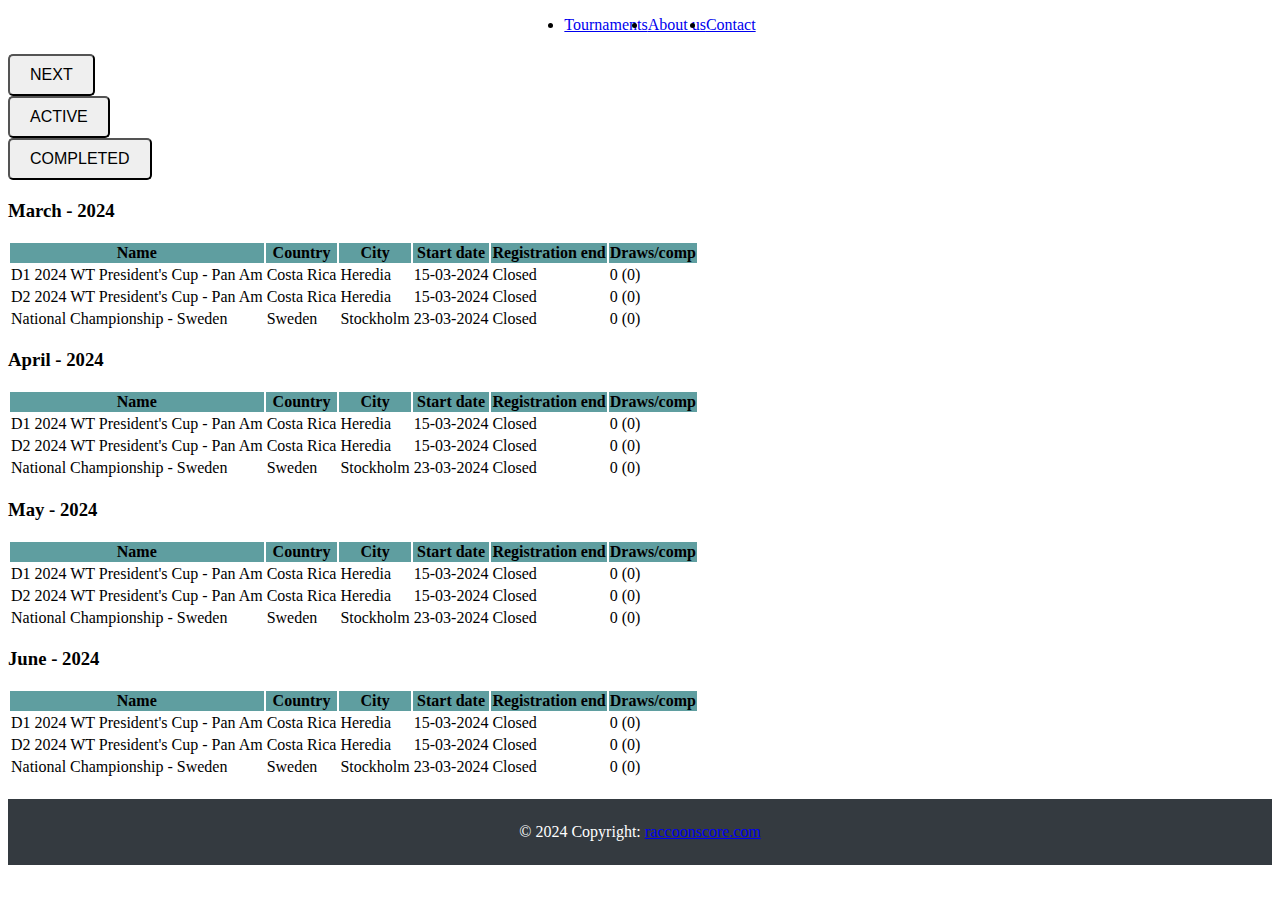
<file: index.html>
<!DOCTYPE html>
<html lang="en">
<head>
    <meta charset="UTF-8">
    <meta name="viewport" content="width=device-width, initial-scale=1.0">
    <link href="styles.css" rel="stylesheet" >
    <link href="https://cdn.jsdelivr.net/npm/bootstrap@5.3.2/dist/css/bootstrap.min.css" rel="stylesheet" integrity="sha384-T3c6CoIi6uLrA9TneNEoa7RxnatzjcDSCmG1MXxSR1GAsXEV/Dwwykc2MPK8M2HN" crossorigin="anonymous">
    <title>Tournaments</title>
</head>
<body>

  <section>
    <ul class="nav nav-pills nav-bar">
      <li class="nav-item">
        <a class="nav-link active" href="index.html">Tournaments</a>
      </li>
      <li class="nav-item">
        <a class="nav-link" href="about.html">About us</a>
      </li>
      <li class="nav-item">
        <a class="nav-link" href="contact.html">Contact</a>
      </li>
      </li>
    </ul>
  </section>

  <section id="status-tournaments">
    <div class="container">
      <div class="row">
        <div class="col">
          <button type="button" class="btn btn-primary">NEXT</button>
        </div>
        <div class="col">
          <button type="button" class="btn btn-primary">ACTIVE</button>
        </div>
        <div class="col">
          <button type="button" class="btn btn-primary">COMPLETED</button>
        </div>
      </div>
    </div>    
  </section>

  <!--
    Sé que es posible desplegar una section dependiendo del boton 
    selecionado, pero sería un pequeño script y solo estoy empleando 
    HTML y CSS. Aún así dejo los sections que utilizaría.
  -->

  <section id="upcoming-tournaments">
    <div class="container">
      <h3>March - 2024</h3>
      <table class="table table-striped">
        <thead>
          <tr>
            <th>Name</th>
            <th>Country</th>
            <th>City</th>
            <th>Start date</th>
            <th>Registration end</th>
            <th>Draws/comp</th>
          </tr>
        </thead>
        <tbody>
          <tr>
            <td>D1 2024 WT President's Cup - Pan Am</td>
            <td>Costa Rica</td>
            <td>Heredia</td>
            <td>15-03-2024</td>
            <td>Closed</td>
            <td>0 (0)</td>
          </tr>
          <tr>
            <td>D2 2024 WT President's Cup - Pan Am</td>
            <td>Costa Rica</td>
            <td>Heredia</td>
            <td>15-03-2024</td>
            <td>Closed</td>
            <td>0 (0)</td>
          </tr>
          <tr>
            <td>National Championship - Sweden</td>
            <td>Sweden</td>
            <td>Stockholm</td>
            <td>23-03-2024</td>
            <td>Closed</td>
            <td>0 (0)</td>
          </tr>
        </tbody>
      </table>

      <h3>April - 2024</h3>
      <table class="table table-striped">
        <thead>
          <tr>
            <th>Name</th>
            <th>Country</th>
            <th>City</th>
            <th>Start date</th>
            <th>Registration end</th>
            <th>Draws/comp</th>
          </tr>
        </thead>
        <tbody>
          <tr>
            <td>D1 2024 WT President's Cup - Pan Am</td>
            <td>Costa Rica</td>
            <td>Heredia</td>
            <td>15-03-2024</td>
            <td>Closed</td>
            <td>0 (0)</td>
          </tr>
          <tr>
            <td>D2 2024 WT President's Cup - Pan Am</td>
            <td>Costa Rica</td>
            <td>Heredia</td>
            <td>15-03-2024</td>
            <td>Closed</td>
            <td>0 (0)</td>
          </tr>
          <tr>
            <td>National Championship - Sweden</td>
            <td>Sweden</td>
            <td>Stockholm</td>
            <td>23-03-2024</td>
            <td>Closed</td>
            <td>0 (0)</td>
          </tr>
        </tbody>
      </table>

      <h3>May - 2024</h3>
      <table class="table table-striped">
        <thead>
          <tr>
            <th>Name</th>
            <th>Country</th>
            <th>City</th>
            <th>Start date</th>
            <th>Registration end</th>
            <th>Draws/comp</th>
          </tr>
        </thead>
        <tbody>
          <tr>
            <td>D1 2024 WT President's Cup - Pan Am</td>
            <td>Costa Rica</td>
            <td>Heredia</td>
            <td>15-03-2024</td>
            <td>Closed</td>
            <td>0 (0)</td>
          </tr>
          <tr>
            <td>D2 2024 WT President's Cup - Pan Am</td>
            <td>Costa Rica</td>
            <td>Heredia</td>
            <td>15-03-2024</td>
            <td>Closed</td>
            <td>0 (0)</td>
          </tr>
          <tr>
            <td>National Championship - Sweden</td>
            <td>Sweden</td>
            <td>Stockholm</td>
            <td>23-03-2024</td>
            <td>Closed</td>
            <td>0 (0)</td>
          </tr>
        </tbody>
      </table>

      <h3>June - 2024</h3>
      <table class="table table-striped">
        <thead>
          <tr>
            <th>Name</th>
            <th>Country</th>
            <th>City</th>
            <th>Start date</th>
            <th>Registration end</th>
            <th>Draws/comp</th>
          </tr>
        </thead>
        <tbody>
          <tr>
            <td>D1 2024 WT President's Cup - Pan Am</td>
            <td>Costa Rica</td>
            <td>Heredia</td>
            <td>15-03-2024</td>
            <td>Closed</td>
            <td>0 (0)</td>
          </tr>
          <tr>
            <td>D2 2024 WT President's Cup - Pan Am</td>
            <td>Costa Rica</td>
            <td>Heredia</td>
            <td>15-03-2024</td>
            <td>Closed</td>
            <td>0 (0)</td>
          </tr>
          <tr>
            <td>National Championship - Sweden</td>
            <td>Sweden</td>
            <td>Stockholm</td>
            <td>23-03-2024</td>
            <td>Closed</td>
            <td>0 (0)</td>
          </tr>
        </tbody>
      </table>
    </div>
  </section>
    
  <section id="active-tournaments">
    <div class="container">
      <table class="table table-striped">
        <thead>
          <tr>
            <th></th>
            <th></th>
            <th></th>
            <th></th>
            <th></th>
            <th></th>
          </tr>
        </thead>
        <tbody>
          <tr>
            <td></td>
            <td></td>
            <td></td>
            <td></td>
            <td></td>
            <td></td>
          </tr>
        </tbody>
      </table>
    </div>
  </section>

  <section id="tournament-results">
    <div class="container">
      <table class="table table-striped">
        <thead>
          <tr>
            <th>Name</th>
            <th>Country</th>
            <th>City</th>
            <th>End date</th>
            <th></th>
            <th></th>
          </tr>
        </thead>
        <tbody>
          <tr>
            <td>Open de España</td>
            <td>Spain</td>
            <td>Madrid</td>
            <td>24-02-2024</td>
            <td>Individual results</td>
            <td>Team results</td>
          </tr>
          <tr>
            <td>Open de Argentina</td>
            <td>Argentina</td>
            <td>Buenos Aires</td>
            <td>10-02-2024</td>
            <td>Individual results</td>
            <td>Team results</td>
          </tr>
          <tr>
            <td>Open de Mexico</td>
            <td>Mexico</td>
            <td>Mexico city</td>
            <td>24-01-2024</td>
            <td>Individual results</td>
            <td>Team results</td>
          </tr>
          <tr>
            <td>Us open</td>
            <td>USA</td>
            <td>Vegas</td>
            <td>01-01-2024</td>
            <td>Individual results</td>
            <td>Team results</td>
          </tr>
        </tbody>
      </table>
    </div>
  </section>

  <footer class="footer">
    <div class="text-center p-3">
      © 2024 Copyright:
      <a class="text-white" href="index.html">raccoonscore.com</a>
    </div>
  </footer>
  
<script src="https://cdn.jsdelivr.net/npm/bootstrap@5.3.3/dist/js/bootstrap.bundle.min.js" integrity="sha384-YvpcrYf0tY3lHB60NNkmXc5s9fDVZLESaAA55NDzOxhy9GkcIdslK1eN7N6jIeHz" crossorigin="anonymous"></script>

</body>
</html>
</file>
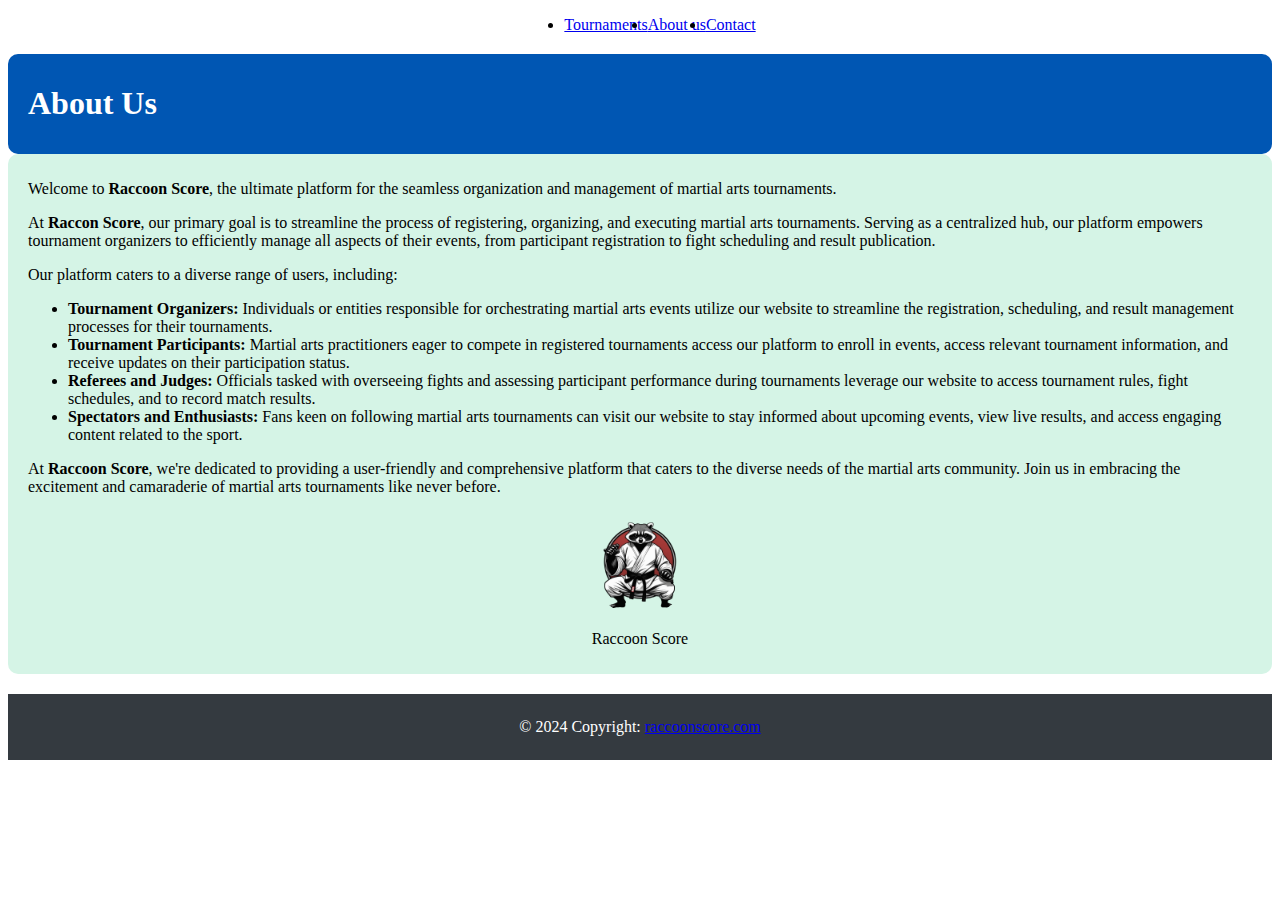
<file: about.html>
<!DOCTYPE html>
<html lang="en">
<head>
    <meta charset="UTF-8">
    <meta name="viewport" content="width=device-width, initial-scale=1.0">
    <link href="styles.css" rel="stylesheet" >
    <link href="https://cdn.jsdelivr.net/npm/bootstrap@5.3.2/dist/css/bootstrap.min.css" rel="stylesheet" integrity="sha384-T3c6CoIi6uLrA9TneNEoa7RxnatzjcDSCmG1MXxSR1GAsXEV/Dwwykc2MPK8M2HN" crossorigin="anonymous">
    <title>About us</title>
</head>
<body>
    
    <section>
        <ul class="nav nav-pills nav-bar">
          <li class="nav-item">
            <a class="nav-link" href="index.html">Tournaments</a>
          </li>
          <li class="nav-item">
            <a class="nav-link active" href="about.html">About us</a>
          </li>
          <li class="nav-item">
            <a class="nav-link" href="contact.html">Contact</a>
          </li>
          </li>
        </ul>
    </section>
    
    <div class="about-h">
      <h1>About Us</h1>
    </div>

    <section class="about-section">
      <p>Welcome to <strong>Raccoon Score</strong>, the ultimate platform for the seamless organization and management of martial arts tournaments.</p>

      <p>At <strong>Raccon Score</strong>, our primary goal is to streamline the process of registering, organizing, and executing martial arts tournaments. Serving as a centralized hub, our platform empowers tournament organizers to efficiently manage all aspects of their events, from participant registration to fight scheduling and result publication.</p>

      <p>Our platform caters to a diverse range of users, including:</p>

      <ul>
        <li><strong>Tournament Organizers:</strong> Individuals or entities responsible for orchestrating martial arts events utilize our website to streamline the registration, scheduling, and result management processes for their tournaments.</li>
        <li><strong>Tournament Participants:</strong> Martial arts practitioners eager to compete in registered tournaments access our platform to enroll in events, access relevant tournament information, and receive updates on their participation status.</li>
        <li><strong>Referees and Judges:</strong> Officials tasked with overseeing fights and assessing participant performance during tournaments leverage our website to access tournament rules, fight schedules, and to record match results.</li>
        <li><strong>Spectators and Enthusiasts:</strong> Fans keen on following martial arts tournaments can visit our website to stay informed about upcoming events, view live results, and access engaging content related to the sport.</li>
      </ul>

      <p>At <strong>Raccoon Score</strong>, we're dedicated to providing a user-friendly and comprehensive platform that caters to the diverse needs of the martial arts community. Join us in embracing the excitement and camaraderie of martial arts tournaments like never before.</p>
      
      <div class="brand">
        <img src="assets/raccoon.png" alt="Logo" class="brand-logo">
        <p class="brand-name">Raccoon Score</p>
      </div>

    </section>

    <footer class="footer">
        <div class="text-center p-3">
        © 2024 Copyright:
        <a class="text-white" href="index.html">raccoonscore.com</a>
        </div>
    </footer>

<script src="https://cdn.jsdelivr.net/npm/bootstrap@5.3.2/dist/js/bootstrap.bundle.min.js" integrity="sha384-C6RzsynM9kWDrMNeT87bh95OGNyZPhcTNXj1NW7RuBCsyN/o0jlpcV8Qyq46cDfL" crossorigin="anonymous"></script>

</body>
</html>
</file>
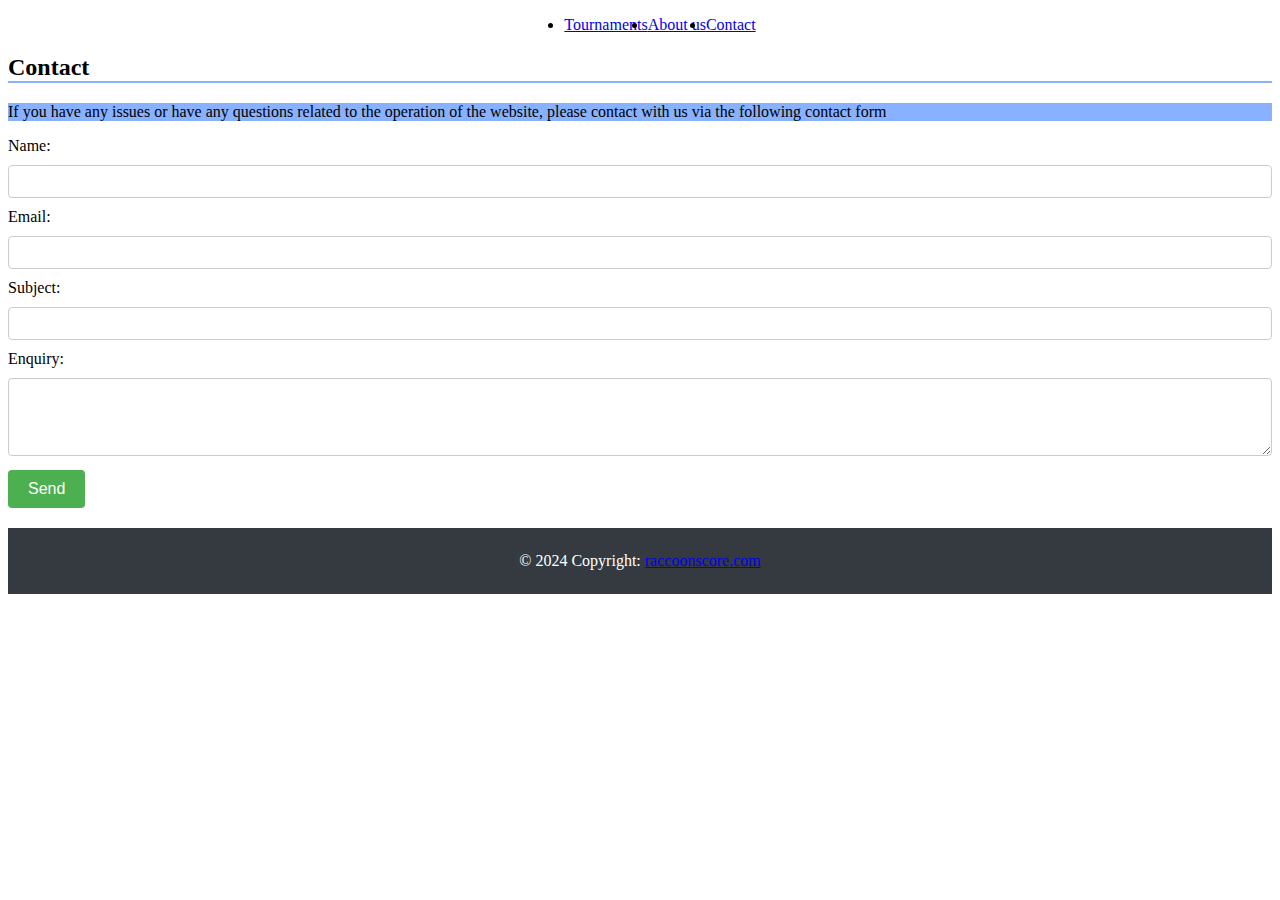
<file: contact.html>
<!DOCTYPE html>
<html lang="en">
<head>
    <meta charset="UTF-8">
    <meta name="viewport" content="width=device-width, initial-scale=1.0">
    <link href="styles.css" rel="stylesheet" >
    <link href="https://cdn.jsdelivr.net/npm/bootstrap@5.3.2/dist/css/bootstrap.min.css" rel="stylesheet" integrity="sha384-T3c6CoIi6uLrA9TneNEoa7RxnatzjcDSCmG1MXxSR1GAsXEV/Dwwykc2MPK8M2HN" crossorigin="anonymous">
    <title>Contact</title>
</head>
<body>

  <section>
    <ul class="nav nav-pills nav-bar">
      <li class="nav-item">
        <a class="nav-link" href="index.html">Tournaments</a>
      </li>
      <li class="nav-item">
        <a class="nav-link" href="about.html">About us</a>
      </li>
      <li class="nav-item">
        <a class="nav-link active" href="contact.html">Contact</a>
      </li>
      </li>
    </ul>
  </section>

  <section id="contact-form">
    <div class="container">
      <h2>Contact</h2>
      <p class="clarification">
        If you have any issues or have any questions related to the operation of the website, please contact with us via the following contact form
      </p>
      <form action="#" method="post">
        <label for="name">Name:</label>
        <input type="text" id="name" name="name">
        
        <label for="email">Email:</label>
        <input type="email" id="email" name="email">
        
        <label for="subject">Subject:</label>
        <input type="text" id="subject" name="subject">
        
        <label for="enquiry">Enquiry:</label>
        <textarea id="enquiry" name="enquiry" rows="4" cols="50"></textarea>
        
        <input type="submit" value="Send">
      </form>
    </div>
  </section>

  
  <footer class="footer">
    <div class="text-center p-3">
      © 2024 Copyright:
      <a class="text-white" href="index.html">raccoonscore.com</a>
    </div>
  </footer>

<script src="https://cdn.jsdelivr.net/npm/bootstrap@5.3.2/dist/js/bootstrap.bundle.min.js" integrity="sha384-C6RzsynM9kWDrMNeT87bh95OGNyZPhcTNXj1NW7RuBCsyN/o0jlpcV8Qyq46cDfL" crossorigin="anonymous"></script>

</body>
</html>
</file>
<file: styles.css>
h2 {
    border-bottom: 2px solid #88b2ff;
}

section {
    margin-bottom: 20px;
}

.about-h {
    background-color: #0056b3; 
    border-radius: 10px;
    color: white;
    padding: 10px 20px;
}

.brand {
    text-align: center;
    margin-top: 20px;
}

.brand-logo {
    width: 100px;
    height: 100px;
    border-radius: 50%;
    object-fit: cover;
}

.brand-name {
    margin-top: 10px;
}


.footer {
    background-color: #343a40;
    color: white;
    text-align: center;
    padding: 1.5rem;
}


.about-section {
    background-color: #d5f4e6; 
    border-radius: 10px;
    padding: 10px 20px;
}

.nav-bar {
    display: flex;
    justify-content: center;
}

.clarification {
    background-color: #88b2ff;
}

#status-tournaments .btn {
    padding: 10px 20px;
    border-radius: 5px;
    font-size: 16px;
}
  
#status-tournaments .btn-primary:hover {
    background-color: #0056b3;
}

#active-tournaments .table th,
#upcoming-tournaments .table th,
#tournament-results .table th {
    background-color: cadetblue;
}

#active-tournaments,
#tournament-results {
    display: none;
}

input[type="text"],
input[type="email"],
textarea {
    width: 100%;
    padding: 8px;
    margin-top: 10px;
    margin-bottom: 10px;
    border: 1px solid #ccc;
    border-radius: 4px;
    box-sizing: border-box;
    resize: vertical;
}

input[type="submit"] {
    background-color: #4caf50;
    color: white;
    padding: 10px 20px;
    border: none;
    border-radius: 4px;
    cursor: pointer;
    font-size: 16px;
}
</file>
